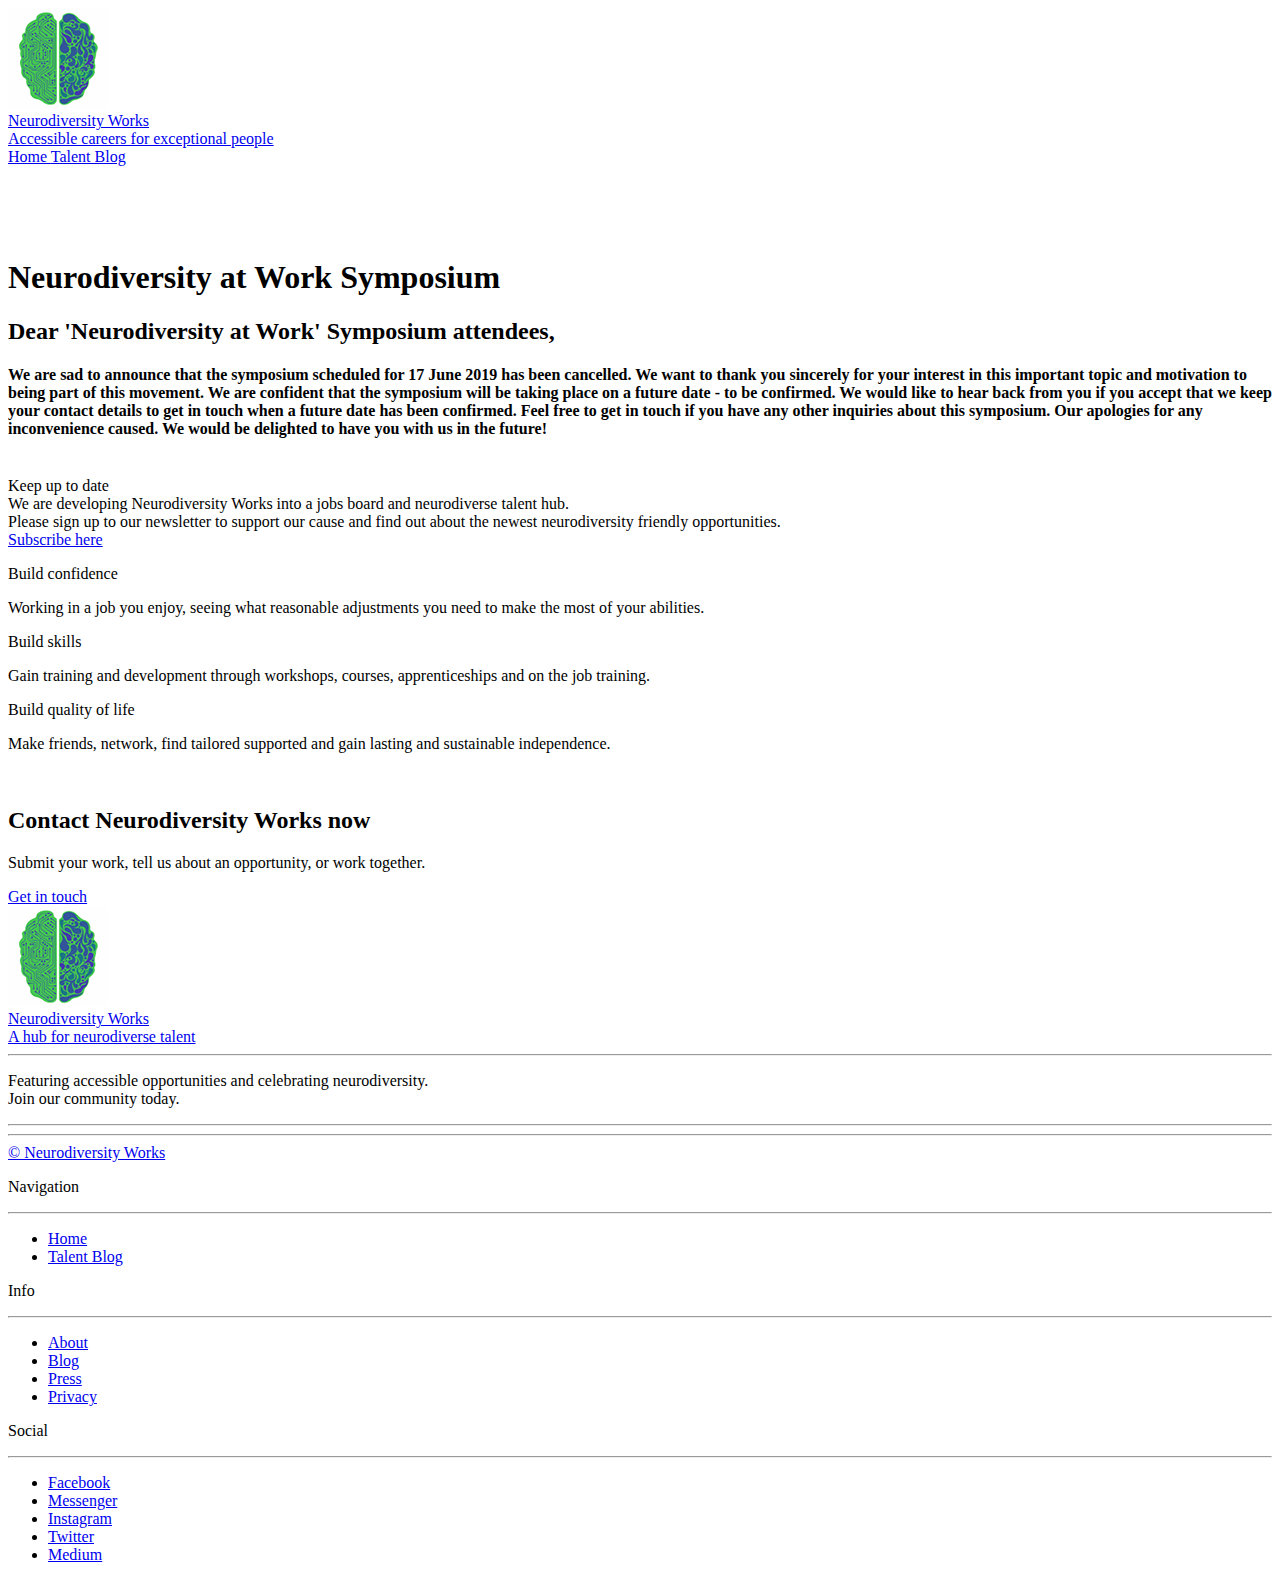
<file: ND-at-Work.html>
<!DOCTYPE html>
<html lang="en" dir="ltr">
<head>
  <meta charset="utf-8">
  <meta name="viewport" content="width=device-width, initial-scale=1, shrink-to-fit=no">
  <title>Neurodiversity Works</title>
  <link rel="stylesheet" href="http://www.neurodiversityworks.uk/bulma.css">
  <!-- Global site tag (gtag.js) - Google Analytics -->
<script async src="https://www.googletagmanager.com/gtag/js?id=UA-122761205-1"></script>
<script>
  window.dataLayer = window.dataLayer || [];
  function gtag(){dataLayer.push(arguments);}
  gtag('js', new Date());
  gtag('config', 'UA-122761205-1');
</script>
  <script type="text/javascript">
  document.addEventListener('DOMContentLoaded', () => {
    // Get all "navbar-burger" elements
    const $navbarBurgers = Array.prototype.slice.call(document.querySelectorAll('.navbar-burger'), 0);
    // Check if there are any navbar burgers
    if ($navbarBurgers.length > 0) {
      // Add a click event on each of them
      $navbarBurgers.forEach( el => {
        el.addEventListener('click', () => {
          // Get the target from the "data-target" attribute
          const target = el.dataset.target;
          const $target = document.getElementById(target);
          // Toggle the "is-active" class on both the "navbar-burger" and the "navbar-menu"
          el.classList.toggle('is-active');
          $target.classList.toggle('is-active');
        });
      });
    }
  });
  </script>
</head>
<body>
  <div class="app-container">
    <header class="app-header">
      <nav class="navbar is-transparent is-fixed-top" role="navigation" aria-label="main navigation">
          <div class="navbar-brand">
            <div class="navbar-item" href="http://neurodiversityworks.uk">
              <a class="brand" href="http://neurodiversityworks.uk">
                <div class="brand-icon">
                  <img src="./ndw-icon.png" role=presentation alt="Neurodiversity Works Icon">
                </div>
                <div class="brand-content">
                  <div class="brand-title">
                    Neurodiversity Works
                  </div>
                  <div class="brand-subtitle">
                    Accessible careers for exceptional people
                  </div>
                </div>
              </a>
            </div>
            <a role="button" class="navbar-burger burger" aria-label="menu" aria-expanded="false" data-target="navMenu">
              <span aria-hidden="true"></span>
              <span aria-hidden="true"></span>
              <span aria-hidden="true"></span>
            </a>
          </div>
          <div class="navbar-menu" id="navMenu">
            <div class="navbar-end">
              <a href="http://neurodiversityworks.uk" class="navbar-item is-active">
                Home
              </a>
              <a href="http://neurodiversityworks.uk/blog.html" class="navbar-item">
                Talent Blog
              </a>
            </div>
          </div>
      </nav>
    </header>
      <div class="hero-body">
      <main class="content">
        <section class="section is-hero">
          <div class="container">
            <div class="columns">
              <div class="column is-half">
                <div class="section-media">
                  <BR><BR><BR>
                </div>
              </div>
              <div class="column is-half"><br>
                  <h1 class="title is-spaced">Neurodiversity at Work Symposium
                    <span class="is-hidden-touch"><br></span></h1>
                    <h2 class="subtitle is-4">Dear 'Neurodiversity at Work' Symposium attendees,</h2>
                    <h4 class="is-spaced">We are sad to announce that the symposium scheduled for 17 June 2019 has been cancelled. We want to thank you sincerely for your interest in this important topic and motivation to being part of this movement. We are confident that the symposium will be taking place on a future date - to be confirmed. 
We would like to hear back from you if you accept that we keep your contact details to get in touch when a future date has been confirmed. Feel free to get in touch if you have any other inquiries about this symposium. Our apologies for any inconvenience caused. We would be delighted to have you with us in the future!</h4>
                    <span class="is-hidden-touch"><br></span>
                    <div class="field is-grouped">
                    </div>
                </div>
              </div>
            </div>
          </section>
                </div>
          <!-- // NEWSLETTER // -->
          <div class="is-primary hero">
            <div class="hero-body">
              <div class="container">
                <div class="columns is-centered">
                  <div class="column">
                    <div class="columns is-vcentered">
                      <div class="column is-half">
                        <div class="title">
                          Keep up to date
                        </div>
                        <div class="subtitle">
                          We are developing Neurodiversity Works into a jobs board and neurodiverse talent hub.<BR>Please sign up to our newsletter to support our cause and find out about the newest neurodiversity friendly opportunities.
                        </div>
                      </div>
                      <div class="column is-half">
                        <a class="button is-fullwidth is-outlined" href="http://eepurl.com/dNcFGM">Subscribe here</a>
                      </div>
                      </div>
                    </div>
                  </div>
                </div>
              </div>
            </div>
</div>
<section class="hero section break-background">
  <div class="hero-body hero-body-hp-main padding-bottom-hp">
    <div class="container">
      <div class="columns">
        <div class="column is-4">
          <div class="icon-container has-text-centered">
          </div>
          <p class="title how-it-works-title has-text-centered">
            Build confidence
          </p>
          <p class="subtitle how-it-works-subtitle has-text-justified	">
            Working in a job you enjoy, seeing what reasonable adjustments you need to make the most of your abilities.
          </p>
        </div>
        <div class="column is-4">
          <div class="icon-container has-text-centered">
          </div>
          <p class="title how-it-works-title has-text-centered">
            Build skills
          </p>
          <p class="subtitle has-text-justified how-it-works-subtitle">
            Gain training and development through workshops, courses, apprenticeships and on the job training.
          </p>
        </div>
        <div class="column is-4">
          <div class="icon-container has-text-centered">
          </div>
          <p class="title how-it-works-title has-text-centered">
            Build quality of life
          </p>
          <p class="subtitle has-text-justified how-it-works-subtitle">
            Make friends, network, find tailored supported and gain lasting and sustainable independence.
          </p>
        </div>
      </div>
    </div>
  </div>
</section>
<!-- // CONTACT // -->
<section class="section is-contact has-background">
  <div class="container">
    <div class="section-header has-text-centered"><br>
      <h2 class="title is-1 is-spaced">Contact Neurodiversity Works now</h2>
      <p class="subtitle is-5"> Submit your work, tell us about an opportunity, or work together. </p>
    </div>
    <div class="section-body has-text-centered">
      <a class="button is-success is-outlined is-large " href="mailto:neurodiversityworksuk@gmail.com">Get in touch</a>
    </div>
  </section>
  <!-- // FOOTER // -->
  <footer class="app-footer section">
    <div class="container">
      <div class="columns">
        <div class="column is-5 is-4-widescreen">
          <div class="summary">
            <a class="brand" href="http://www.neurodiversityworks.uk/">
              <div class="brand-icon">
                <img alt="Neurodiversity Works Icon" role=presentation src="./ndw-icon.png"/>
              </div>
              <div class="brand-content">
                <div class="brand-title">Neurodiversity Works</div>
                <div class="brand-subtitle">A hub for neurodiverse talent</div>
              </div> </a>
              <hr class="spacer is-1"/>
              <p>Featuring accessible opportunities and celebrating neurodiversity. <BR>Join our community today.</p>
              <hr class="spacer is-1"/>
              <hr class="spacer is-1"/>
              <a href="http://www.neurodiversityworks.uk" target=_blank> &copy Neurodiversity Works</a>
            </div>
          </div>
          <div class="column is-centered">
            <div class=columns>
              <div class="column">
                <div class="menu">
                  <p class="menu-label">Navigation</p>
                  <hr>
                  <ul class="menu-list">
                    <li>
                      <a href="http://neurodiversityworks.uk/index.html">Home</a>
                    </li>
                    <li>
                      <a href="http://neurodiversityworks.uk/blog.html">Talent Blog</a>
                    </li>
                  </ul>
                </div>
              </div>
              <div class="column">
                <div class="menu">
                  <p class="menu-label">Info</p>
                    <hr>
                  <ul class="menu-list">
                    <li>
                      <a href="http://neurodiversityworks.uk/about.html">About</a>
                    </li>
                    <li>
                      <a href="https://medium.com/@amywalkerwrites">Blog</a>
                    </li>
                    <li>
                      <a href="http://neurodiversityworks.uk/press.html">Press</a>
                    </li>
                    <li>
                      <a href="http://neurodiversityworks.uk/privacy.html">Privacy</a>
                    </li>
                  </ul>
                </div>
              </div>
              <div class="column">
                <div class="menu">
                  <p class="menu-label">Social</p>
                  <hr>
                  <ul class="menu-list">
                    <li>
                      <a href="https://facebook.com/neurodiversityworks" target=_blank>Facebook</a>
                      </li>
                      <li>
                        <a href="https://www.messenger.com/t/neurodiversityworks" target=_blank>Messenger</a>
                        </li>
                        <li>
                          <a href="https://instagram.com/neurodiversityworks" target=_blank>Instagram</a>
                          </li>
                          <li>
                            <a href="https://twitter.com/_neurodiversity" target=_blank>Twitter</a>
                            </li>
                            <li>
                              <a href="https://medium.com/@amywalkerwrites" target=_blank>Medium</a>
                              </li>
                            </ul>
                          </div>
                        </div>
                      </div>
                    </div>
                  </div>
              </footer>
        </body>
        </html>
</file>
